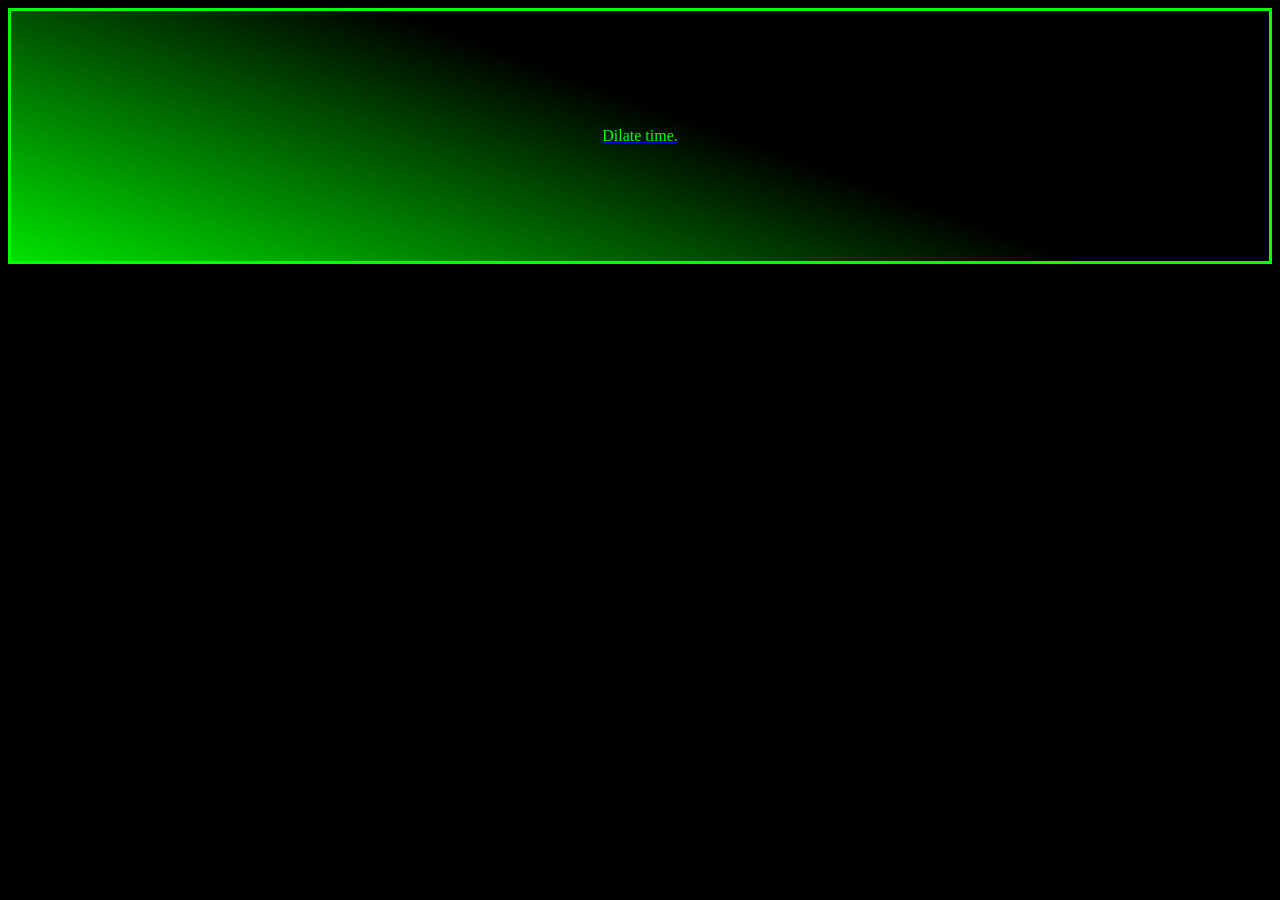
<file: file/index.html>
<!DOCTYPE html>
<html lang="en">
<head>
<link rel="stylesheet" href="styles.css" />
<meta charset="utf-8"/>
</head>
<body>
<div class="test">
<a href="https://www.poki.com"/>
<p>
Dilate time.
</p>
</div>
</body>
</html>
</file>
<file: file/styles.css>
.test {
  background: linear-gradient(200deg, rgb(0, 0, 0)45%, rgb(0, 225, 0));
  margin: auto;
  padding: 100px;
  border-style: solid;
  border-color: rgb(0, 255, 0);
}

p{
  color: rgb(0, 255, 0);
  text-align: center;
}

body{
  background-color: black;
}

a{
  display: block;
  width: auto;
  height: auto;
}
</file>
